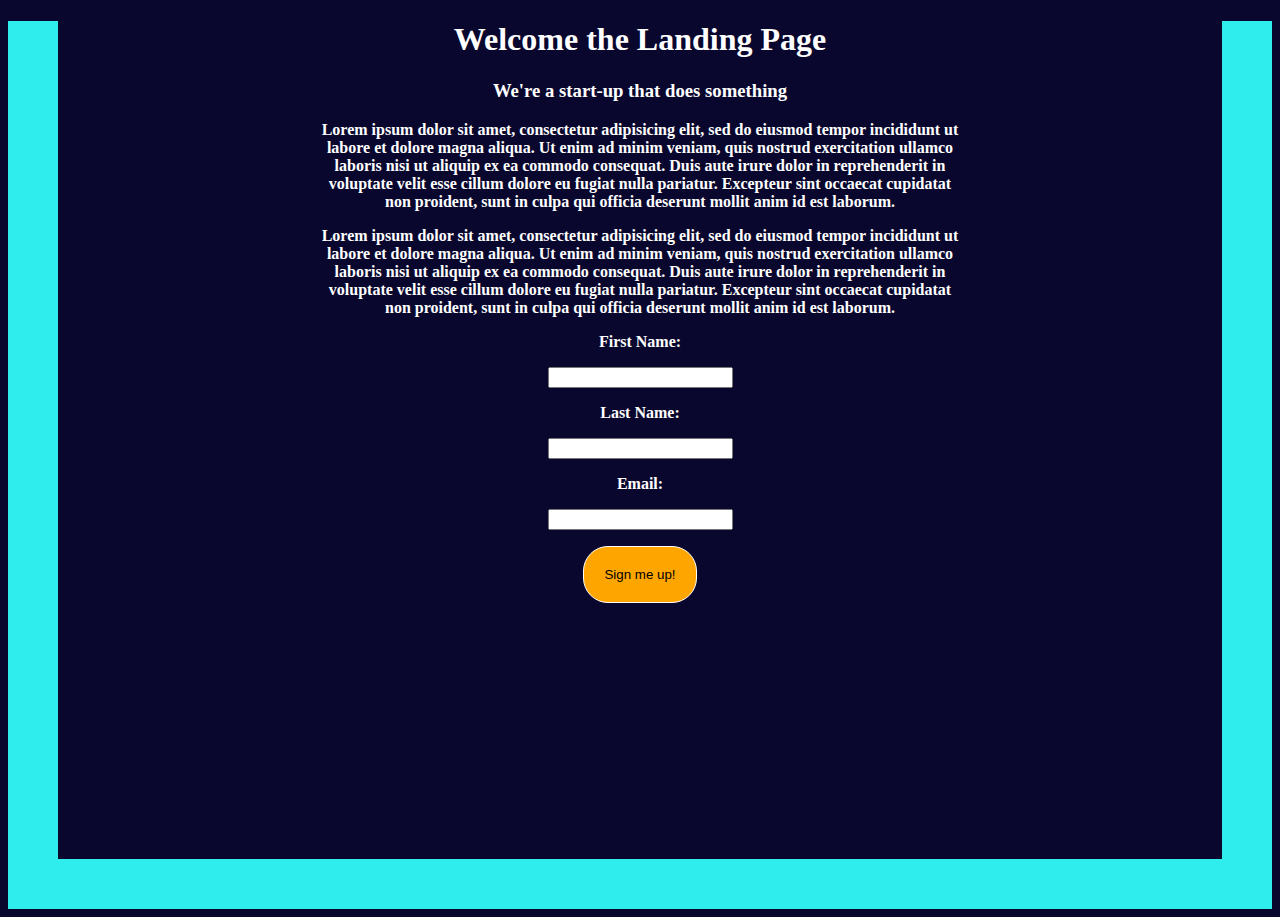
<file: index.html>
<!DOCTYPE html>
<html lang="en" dir="ltr">
  <head>
    <meta charset="utf-8">
    <link rel="stylesheet" href="capstone_project.css">
    <title></title>
  </head>
  <body>
    <h1>Welcome the Landing Page</h1>
    <h3>We're a start-up that does something</h3>
    <p>Lorem ipsum dolor sit amet, consectetur adipisicing elit, sed do eiusmod tempor incididunt ut labore et dolore magna aliqua. Ut enim ad minim veniam, quis nostrud exercitation ullamco laboris nisi ut aliquip ex ea commodo consequat. Duis aute irure dolor in reprehenderit in voluptate velit esse cillum dolore eu fugiat nulla pariatur. Excepteur sint occaecat cupidatat non proident, sunt in culpa qui officia deserunt mollit anim id est laborum.</p>
    <p></p>
    <p>Lorem ipsum dolor sit amet, consectetur adipisicing elit, sed do eiusmod tempor incididunt ut labore et dolore magna aliqua. Ut enim ad minim veniam, quis nostrud exercitation ullamco laboris nisi ut aliquip ex ea commodo consequat. Duis aute irure dolor in reprehenderit in voluptate velit esse cillum dolore eu fugiat nulla pariatur. Excepteur sint occaecat cupidatat non proident, sunt in culpa qui officia deserunt mollit anim id est laborum.</p>
    <form class="" action="capstone_project_thanku.html" method="get">
      <label for="">First Name:</label>
      <p></p>
      <input type="text" name="f" value="">
      <p></p>
      <label for="">Last Name:</label>
      <p></p>
      <input type="text" name="f" value="">
      <p></p>
      <label for="">Email:</label>
      <p></p>
      <input type="email" name="f" value="">
      <p></p>
      <input id="submitbutton" type="submit" name="" value="Sign me up!">
    </form>
  </body>
</html>
</file>
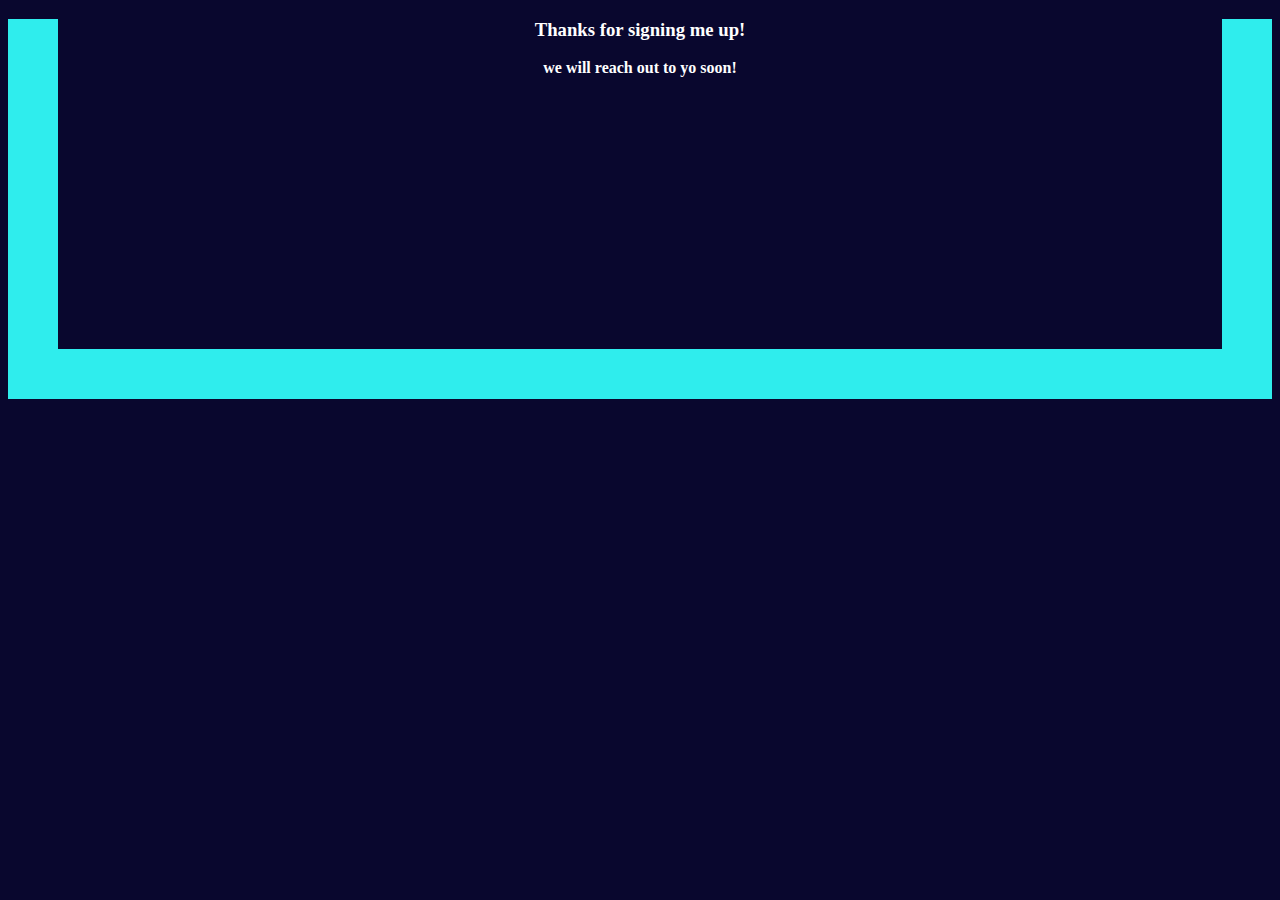
<file: capstone_project_thanku.html>
<!DOCTYPE html>
<html lang="en" dir="ltr">
  <head>
    <meta charset="utf-8">
    <link rel="stylesheet" href="capstone_project.css">
    <title></title>
  </head>
  <body>
    <h3>Thanks for signing me up!</h3>
    <p>we will reach out to yo soon!</p>
  </body>
</html>
</file>
<file: capstone_project.css>
body{
  text-align: center;
  font-weight: bold;
  background-color: #09072e;
  color: white;
  border: 50px solid #2feded;
  border-top-width: 0px;
  padding:20%;
  padding-top: 0%;
}
#submitbutton{
  background-color: orange;
  border: 1px solid white;
  border-radius: 25px;
  padding:20px;
}
</file>
